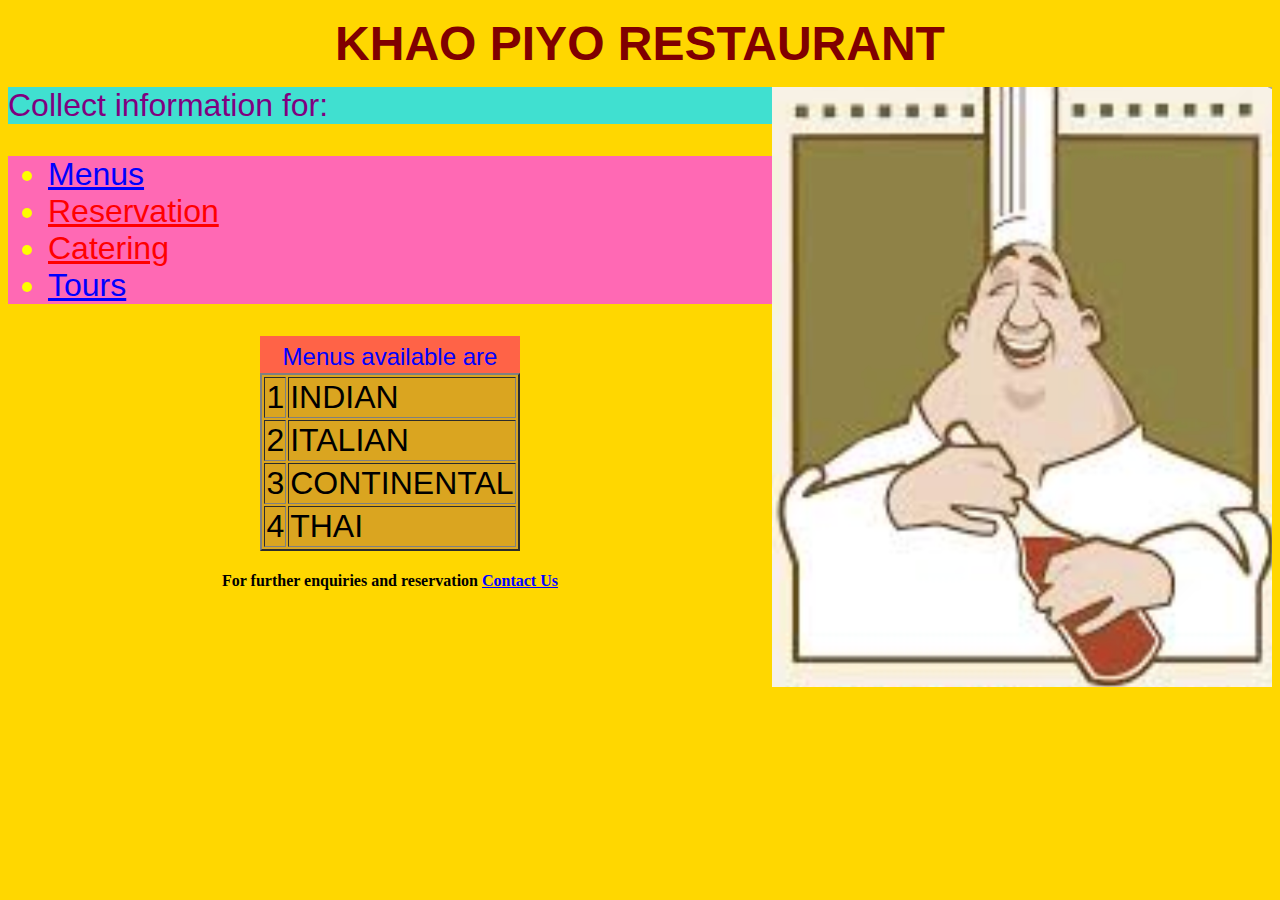
<file: index.html>
<!DOCTYPE html>
<html>
    <head>
        <title>Eat Healthy, Live Healthy</title>
        <div class="head">
        <p align="center"><font size="25"><b>KHAO PIYO RESTAURANT</b></font></p>
        </div>
        <div class="image">
            <img src="/Screenshot 2020-08-13 at 11.52.42 AM.png" width="500" height="600" align="right">
        </div>
        <link rel="stylesheet" type="text/css" href="style.css" />
    </head>
    <body link="blue" alink="blue" vlink="red">
        <div class="main">
        <div class="text">
        Collect information for: <br>
        </div>
        <ul>
            <li><a href="menus.html">Menus</a>
            <li><a href="">Reservation</a>
            <li><a href="">Catering</a>
            <li><a href="tours.html">Tours</a>
            </li>
        </ul>
        <table border="2" align="center">
            <caption><font size="5" color="blue">Menus available are</caption>
            <tr>
                <td>1
                <td>INDIAN
                </td>
            </tr>
            <tr>
                <td>2
                <td>ITALIAN   
                </td>
            </tr>
            <tr>
                <td>3
                <td>CONTINENTAL
                </td>
            </tr>
            <tr>
                <td>4
                <td>THAI
                </td>
            </tr>
        </table>
        </div>
        <h4><center>For further enquiries and reservation <a href="mailto: abc@xyz.com">Contact Us</a></center></h4>
    </body>
</html>
</file>
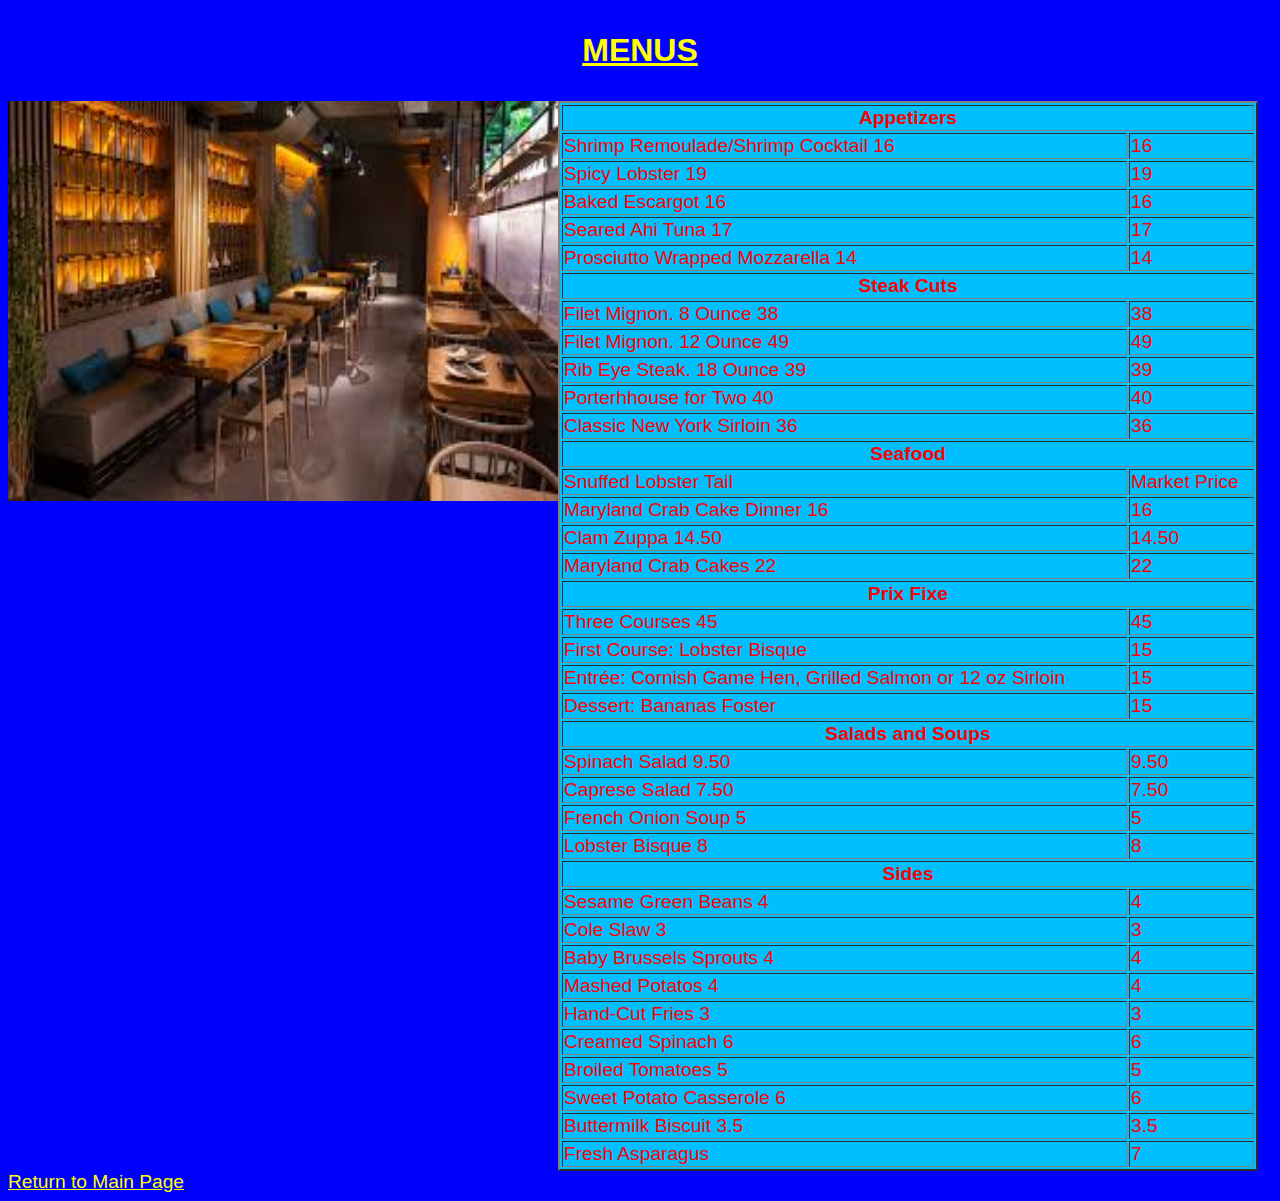
<file: menus.html>
<!DOCTYPE html>
<html lang="en">
<head>
    <p><b><u>MENUS</u></b></p>
    <title>Menus</title>
    <link rel="stylesheet" type="text/css" href="style2.css">
</head>
    <img src="/restaurant.jpeg" width="550" height="400" align="left">
    <div class="table">
        <table border="2" width="700" height="50" align="left">
            <tr>
                <th align="center" colspan="11">Appetizers</th>
            </tr>
            <tr>
                <td>Shrimp Remoulade/Shrimp Cocktail 16</td>
                <td>16</td>
            </tr>
            <tr>
                <td>Spicy Lobster 19</td>
                <td>19</td>
            </tr>    
            <tr>
                <td>Baked Escargot 16</td>
                <td>16</td>
            </tr>
            <tr>
                <td>Seared Ahi Tuna 17</td>
                <td>17</td>
            </tr> 
            <tr>
                <td>Prosciutto Wrapped Mozzarella 14</td>
                <td>14</td>
            </tr>
            <tr>
                <th align="center" colspan="11">Steak Cuts</th>
            </tr>
            <tr>
                <td>Filet Mignon. 8 Ounce 38</td>
                <td>38</td>
            </tr>
            <tr>
                <td>Filet Mignon. 12 Ounce 49</td>
                <td>49</td>
            </tr>
            <tr>
                <td>Rib Eye Steak. 18 Ounce 39</td>
                <td>39</td>
            </tr>
            <tr>
                <td>Porterhhouse for Two 40</td>
                <td>40</td>
            </tr>
            <tr>
                <td>Classic New York Sirloin 36</td>
                <td>36</td>
            </tr>
            <tr>
                <th align="center" colspan="11">Seafood</th>
            </tr>
            <tr>
                <td>Snuffed Lobster Tail</td>
                <td>Market Price</td>
            </tr>
            <tr>
                <td>Maryland Crab Cake Dinner 16</td>
                <td>16</td>
            </tr>
            <tr>
                <td>Clam Zuppa 14.50</td>
                <td>14.50</td>
            </tr>
            <tr>
                <td>Maryland Crab Cakes 22</td>
                <td>22</td>
            </tr>
            <tr>
                <th align="center" colspan="11">Prix Fixe</th>
            </tr>
            <tr>
                <td>Three Courses 45</td>
                <td>45</td>
            </tr>
            <tr>
                <td>First Course: Lobster Bisque</td>
                <td>15</td>
            </tr>
            <tr>
                <td>Entrée: Cornish Game Hen, Grilled Salmon or 12 oz Sirloin</td>
                <td>15</td>
            </tr>
            <tr>
                <td>Dessert: Bananas Foster</td>
                <td>15</td>
            </tr>
            <tr>
                <th align="center" colspan="11">Salads and Soups</th>
            </tr>
            <tr>
                <td>Spinach Salad 9.50</td>
                <td>9.50</td>
            </tr>
            <tr>
                <td>Caprese Salad 7.50</td>
                <td>7.50</td>
            </tr>
            <tr>
                <td>French Onion Soup 5</td>
                <td>5</td>
            </tr>
            <tr>
                <td>Lobster Bisque 8</td>
                <td>8</td>
            </tr>
            <tr>
                <th align="center" colspan="11">Sides</th>
            </tr>
            <tr>
                <td>Sesame Green Beans 4</td>
                <td>4</td>
            </tr>
            <tr>
                <td>Cole Slaw 3</td>
                <td>3</td>
            </tr>
            <tr>
                <td>Baby Brussels Sprouts 4</td>
                <td>4</td>
            </tr>
            <tr>
                <td>Mashed Potatos 4</td>
                <td>4</td>
            </tr>
            <tr>
                <td>Hand-Cut Fries 3</td>
                <td>3</td>
            </tr>
            <tr>
                <td>Creamed Spinach 6</td>
                <td>6</td>
            </tr>
            <tr>
                <td>Broiled Tomatoes 5</td>
                <td>5</td>
            </tr>
            <tr>
                <td>Sweet Potato Casserole 6</td>
                <td>6</td>
            </tr>
            <tr>
                <td>Buttermilk Biscuit 3.5</td>
                <td>3.5</td>
            </tr>
            <tr>
                <td>Fresh Asparagus</td>
                <td>7</td>
            </tr>
        </table>
        <body link="yellow" alink="yellow" vlink="yellow">
            <a href="index.html">Return to Main Page</a>
        </body>
    </div>
</html>
</file>
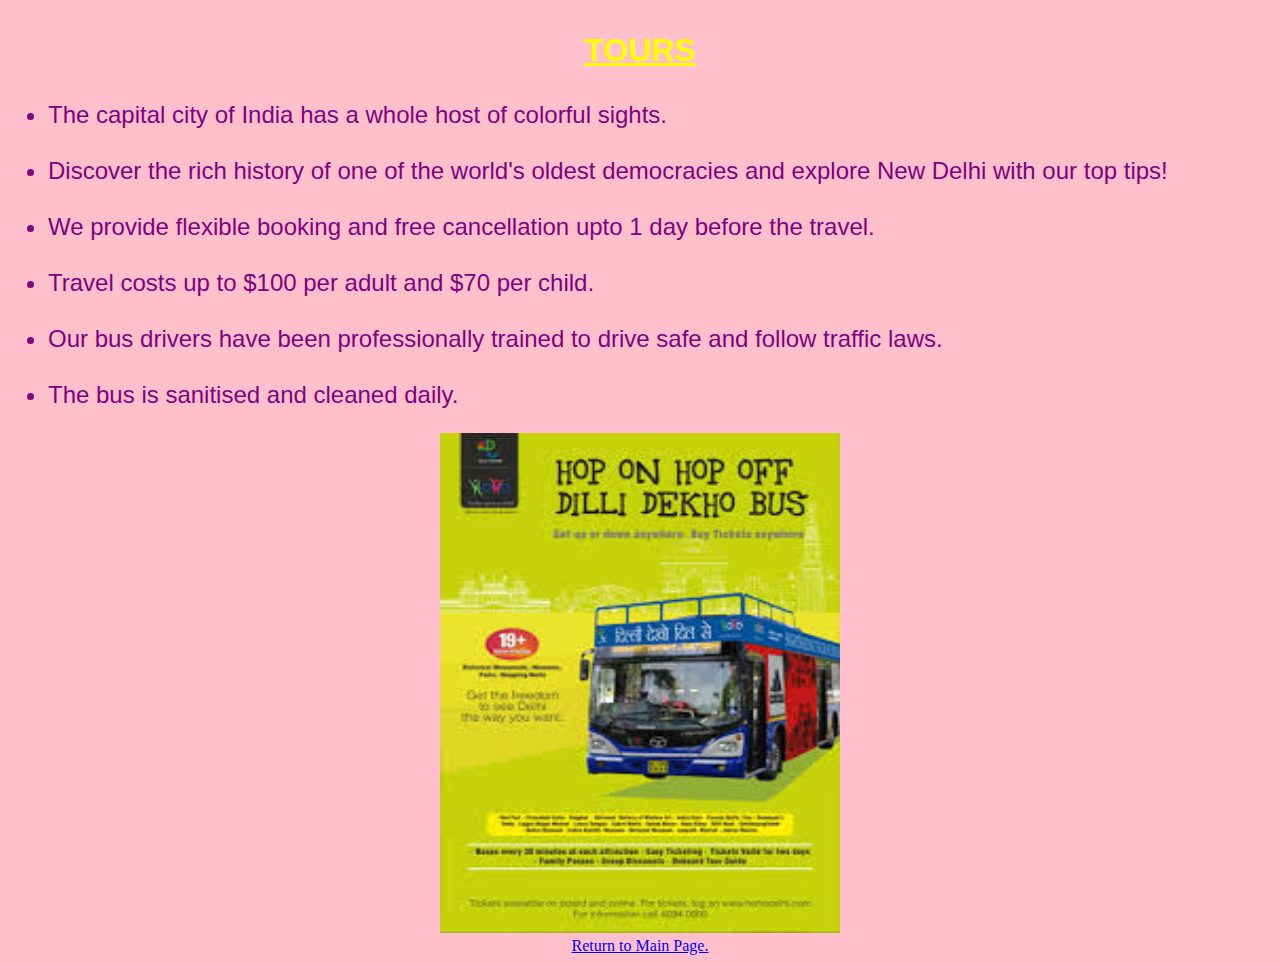
<file: tours.html>
<!DOCTYPE html>
<html>
    <head>
        <title>Tours</title>
        <p><b><u>TOURS</u></b></p>
        <link rel="stylesheet" type="text/css" href="style3.css">
    </head>
    <body link="blue" vlink="blue" alink="blue">
        <ul type="disc">
            <li>The capital city of India has a whole host of colorful sights. <br><br>
            <li>Discover the rich history of one of the world's oldest democracies and explore New Delhi with our top tips! <br><br>
            <li>We provide flexible booking and free cancellation upto 1 day before the travel. <br><br>
            <li>Travel costs up to $100 per adult and $70 per child. <br><br>
            <li>Our bus drivers have been professionally trained to drive safe and follow traffic laws. <br><br>
            <li>The bus is sanitised and cleaned daily.
            </li>
        </ul>
        <center><img src="/tour.jpeg" width="400" height="500"></center>
        <center><a href="index.html">Return to Main Page.</a></center>
    </body>
</html>
</file>
<file: style.css>
.head {
    font-family: Arial, Helvetica, sans-serif;
    color: maroon;
}
ul {
    type: disc;
    background-color: hotpink;
    color: yellow;
}
.main {
    font-size: xx-large;
    font-family: Arial, Helvetica, sans-serif;
}
body {
    background-color: gold;
}
table {
    background-color: goldenrod;
}
caption {
    background-color: tomato;
}
.text {
    color:purple;
    background-color: turquoise;
}
</file>
<file: style2.css>
p {
    font-family: Arial, Helvetica, sans-serif;
    font-size: xx-large;
    color: yellow;
    text-align: center;
}
.table {
    font-size: larger;
    color: red;
    font-family: Arial, Helvetica, sans-serif;
}
body {
    background-color: blue;
}
table {
    background-color: deepskyblue;
}
</file>
<file: style3.css>
p {
    font-family: Arial, Helvetica, sans-serif;
    font-size: xx-large;
    color: yellow;
    text-align: center;
}
ul {
    font-size: x-large;
    color: purple;
    font-family: Arial, Helvetica, sans-serif;
}
body {
    background-color: pink;
}
</file>
